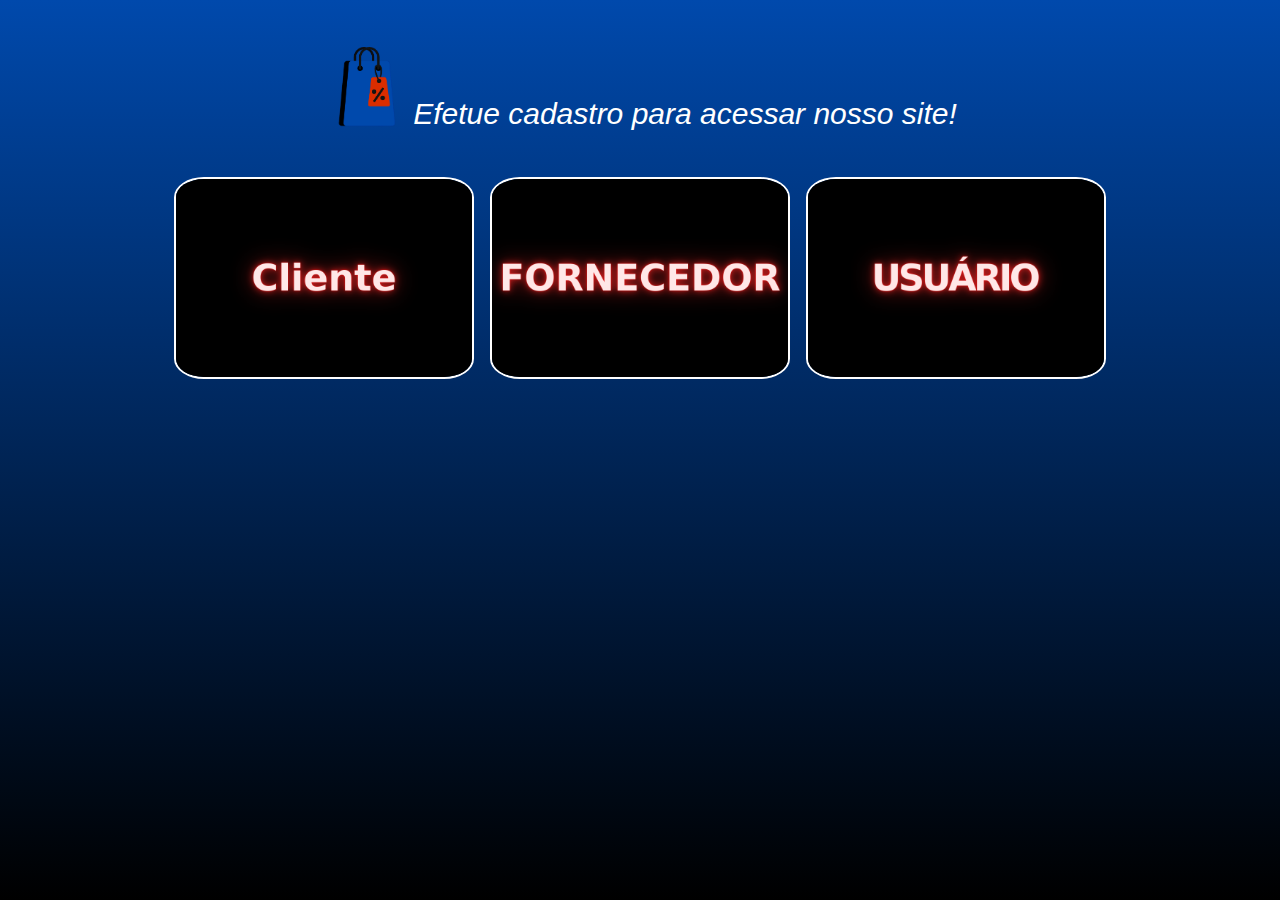
<file: index.html>
<!DOCTYPE html>
<html lang="pt-br">

<head>
  <meta charset="UTF-8">
  <meta name="viewport" content="width=device-width, initial-scale=1.0">
  <title>Pagina Inicial</title>
  <link rel="stylesheet" href="./css/styles.css" />
  <link rel="shortcut icon" href="./imgs/logo loja.png" type="image/x-icon">
</head>

<body style="background-image: linear-gradient(#0049AC,black);">
  <section class="container">
    <section class="cabeçalho">
      <div>
        <img style="width: 80px; margin-right: 10px;" src="./imgs/logo loja.png">
      </div>
      <div class="frase">
        <div >Efetue cadastro para acessar nosso site!</div>
      </div>
    </section>
    <section>
      <div class="grid">
        <a href="./cadastros/cadastroCliente.html">
          <div class="card">
            <div class="card-img">
              <img class="img" src="./imgs/1.png">
            </div>
            <div class="card-box box-1 top-left">
              <h3>Cadastro de Clientes</h3>
            </div>
            <div class="card-box box-4 bottom-right">
              <h3>Entre para efetuar o cadastro</h3>
            </div>
          </div>
        </a>
        <a href="./cadastros/cadastroFornecedores.html">

          <div class="card">
            <div class="card-img">
              <img class="img" src="./imgs/2.png">
            </div>
            <div class="card-box box-1 bottom-left">
              <h3>Cadastro de Fornecedores</h3>

            </div>
            <div class="card-box box-4 bottom-right">
              <h3>Entre para efetuar o cadastro</h3>

            </div>
          </div>
        </a>
        <a href="./cadastros/cadastroUsuário.html">
          <div class="card">
            <div class="card-img">
              <img class="img" src="./imgs/3.png">
            </div>
            <div class="card-box box-1 bottom-left">
              <h3>Cadastro de Usuarios</h3>
            </div>
            <div class="card-box box-4 top-right">
              <h3>Entre para efetuar o cadastro</h3>
            </div>
          </div>
        </a>
      </div>
    </section>
  </section>
</body>

</html>
</file>
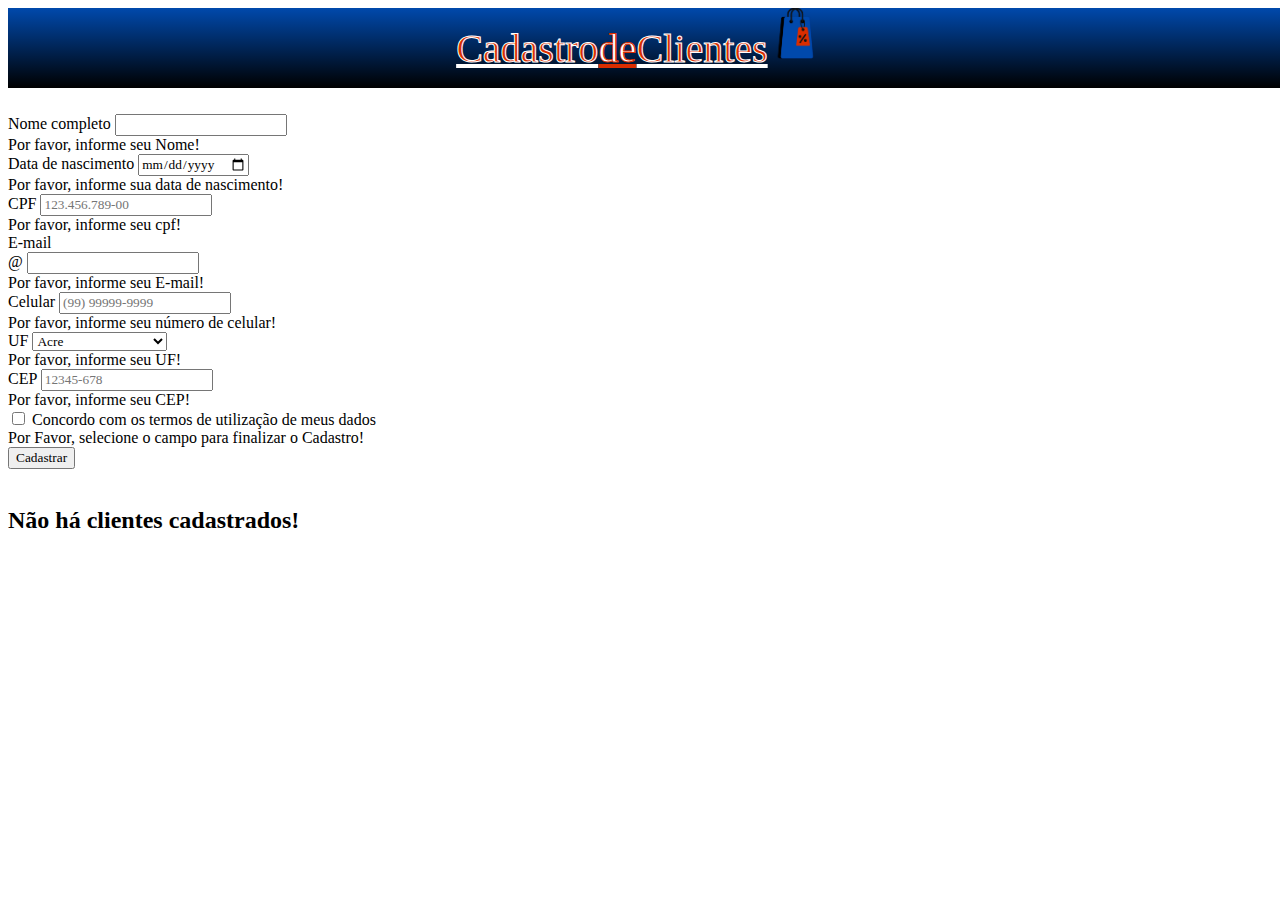
<file: cadastros/cadastroCliente.html>
<!DOCTYPE html>
<html lang="pt-br">

<head>
    <meta charset="UTF-8">
    <meta name="viewport" content="width=device-width, initial-scale=1.0">
    <link href="https://cdn.jsdelivr.net/npm/bootstrap@5.0.2/dist/css/bootstrap.min.css" rel="stylesheet"
        integrity="sha384-EVSTQN3/azprG1Anm3QDgpJLIm9Nao0Yz1ztcQTwFspd3yD65VohhpuuCOmLASjC" crossorigin="anonymous">
    <link rel="stylesheet" href="../css/cadastros.css">
    <title>Cadastro de cliente</title>
</head>

<body>
    <section class="cabeçalhoCompleto">
        <div class="cabeçalhoCentralizado">
            <div class="item">
                <div style="color: #DA2D00; text-decoration: underline; text-decoration-color: white; font-size: 250%; -webkit-text-stroke: 1px white;">Cadastro</div>
                <div style="color: white; font-size: 250%; text-decoration: underline; text-decoration-color: #DA2D00; -webkit-text-stroke: 1px #DA2D00;">de</div>
                <div style="color: #DA2D00; text-decoration: underline;  text-decoration-color: white; font-size: 250%;  -webkit-text-stroke: 1px white;">Clientes</div>   
            </div>
            <div >
                <a href="../index.html"><img style="width: 70%; max-width: 80px; margin-top: 0px;" src="./imgs/logo loja.png"></a>
            </div>
        </div>
    </section>
    <section class="container w-75">
        <form class="row g-3 needs-validation" novalidate id="formCadCliente">
            <div class="row mt-4">
                <div class="col-md-8">
                    <label for="nome" class="form-label">Nome completo</label>
                    <input type="text" class="form-control" id="nome"  required="required">
                    <div class="invalid-feedback">
                        Por favor, informe seu Nome!
                    </div>
                </div>
                <div class="col-md-4">
                    <label for="data" class="form-label">Data de nascimento</label>
                    <input type="date" class="form-control" id="data"  required="required">
                    <div class="invalid-feedback">
                        Por favor, informe sua data de nascimento!
                    </div>
                </div>
            </div>
            <div class="row mt-4">
                <div class="col-md-4">
                    <label for="cpf" class="form-label">CPF</label>
                    <input class="form-control" type="text" id="cpf" maxlength="14" placeholder="123.456.789-00" oninput="formatarCPF(this)" required="required">
                    <div class="invalid-feedback">
                        Por favor, informe seu cpf!
                    </div>
                </div>
                <div class="col-md-4">
                    <label for="Email" class="form-label">E-mail</label>
                    <div class="input-group has-validation">
                        <span class="input-group-text" id="inputGroupPrepend">@</span>
                        <input type="text" class="form-control" id="Email" aria-describedby="inputGroupPrepend" required="required">
                        <div class="invalid-feedback">
                            Por favor, informe seu E-mail!
                        </div>
                    </div>
                </div>
                <div class="col-md-4">
                    <label for="celular" class="form-label">Celular</label>
                    <input type="text" class="form-control" id="celular"  maxlength="15" placeholder="(99) 99999-9999" oninput="formatarCelular(this)" required="required">
                    <div class="invalid-feedback">
                        Por favor, informe seu número de celular!
                    </div>
                </div>
            </div>
            <div class="col-md-4">
                <label for="uf" class="form-label">UF</label>
                <select id="uf" class="form-select" aria-label="Default select example">
                    <option value="Acre">Acre</option>
                    <option value="Alagoas">Alagoas</option>
                    <option value="Amapá">Amapá</option>
                    <option value="Amazonas">Amazonas</option>
                    <option value="Bahia">Bahia</option>
                    <option value="Ceará">Ceará</option>
                    <option value="Distrito Federal">Distrito Federal</option>
                    <option value="Espírito Santo">Espírito Santo</option>
                    <option value="Goiás">Goiás</option>
                    <option value="Maranhão">Maranhão</option>
                    <option value="Mato Grosso">Mato Grosso</option>
                    <option value="Mato Grosso do Sul">Mato Grosso do Sul</option>
                    <option value="Minas Gerais">Minas Gerais</option>
                    <option value="Pará">Pará</option>
                    <option value="Paraíba">Paraíba</option>
                    <option value="Paraná">Paraná</option>
                    <option value="Pernambuco">Pernambuco</option>
                    <option value="Piauí">Piauí</option>
                    <option value="Rio de Janeiro">Rio de Janeiro</option>
                    <option value="Rio Grande do Norte">Rio Grande do Norte</option>
                    <option value="Rio Grande do Sul">Rio Grande do Sul</option>
                    <option value="Rondônia">Rondônia</option>
                    <option value="Roraima">Roraima</option>
                    <option value="Santa Catarina">Santa Catarina</option>
                    <option value="São Paulo">São Paulo</option>
                    <option value="Sergipe">Sergipe</option>
                    <option value="Tocantins">Tocantins</option>
                </select>
                <div class="invalid-feedback">
                    Por favor, informe seu UF!
                </div>
            </div>
            <div class="col-md-3">
                <label for="cep" class="form-label">CEP</label>
                <input class="form-control" type="text" value="" id="cep" placeholder="12345-678" pattern="\d{5}-\d{3}" oninput="formatarCEP(this)" required="required">   
                <div class="invalid-feedback">
                    Por favor, informe seu CEP!
                </div>
            </div>
            
            <div class="col-12">
                <div class="form-check">
                    <input class="form-check-input" type="checkbox" value="" id="concordar" required="required">
                    <label class="form-check-label" for="concordar">
                        Concordo com os termos de utilização de meus dados
                    </label>
                    <div class="invalid-feedback">
                        Por Favor, selecione o campo para finalizar o Cadastro!
                    </div>
                </div>
            </div>
            <div class="col-12">
                <button class="btn btn-primary" type="submit">Cadastrar</button>
            </div>
        </form>
        <br>
    </section>
    <section id="relatorio" class="container w-75">
        
    </section>
</body>
<script src="https://cdn.jsdelivr.net/npm/bootstrap@5.0.2/dist/js/bootstrap.bundle.min.js" integrity="sha384-MrcW6ZMFYlzcLA8Nl+NtUVF0sA7MsXsP1UyJoMp4YLEuNSfAP+JcXn/tWtIaxVXM" crossorigin="anonymous"></script>
<script src="../scripts/formatadores.js"></script>
<script src="../scripts/persistencia/clienteDAO.JS"></script>
<script src="../scripts/modelo/cliente.js"></script>
<script src="../scripts/controle/clienteCTRL.js"></script>
<script src="../scripts/cadastroCliente.js"></script>
</html>
</file>
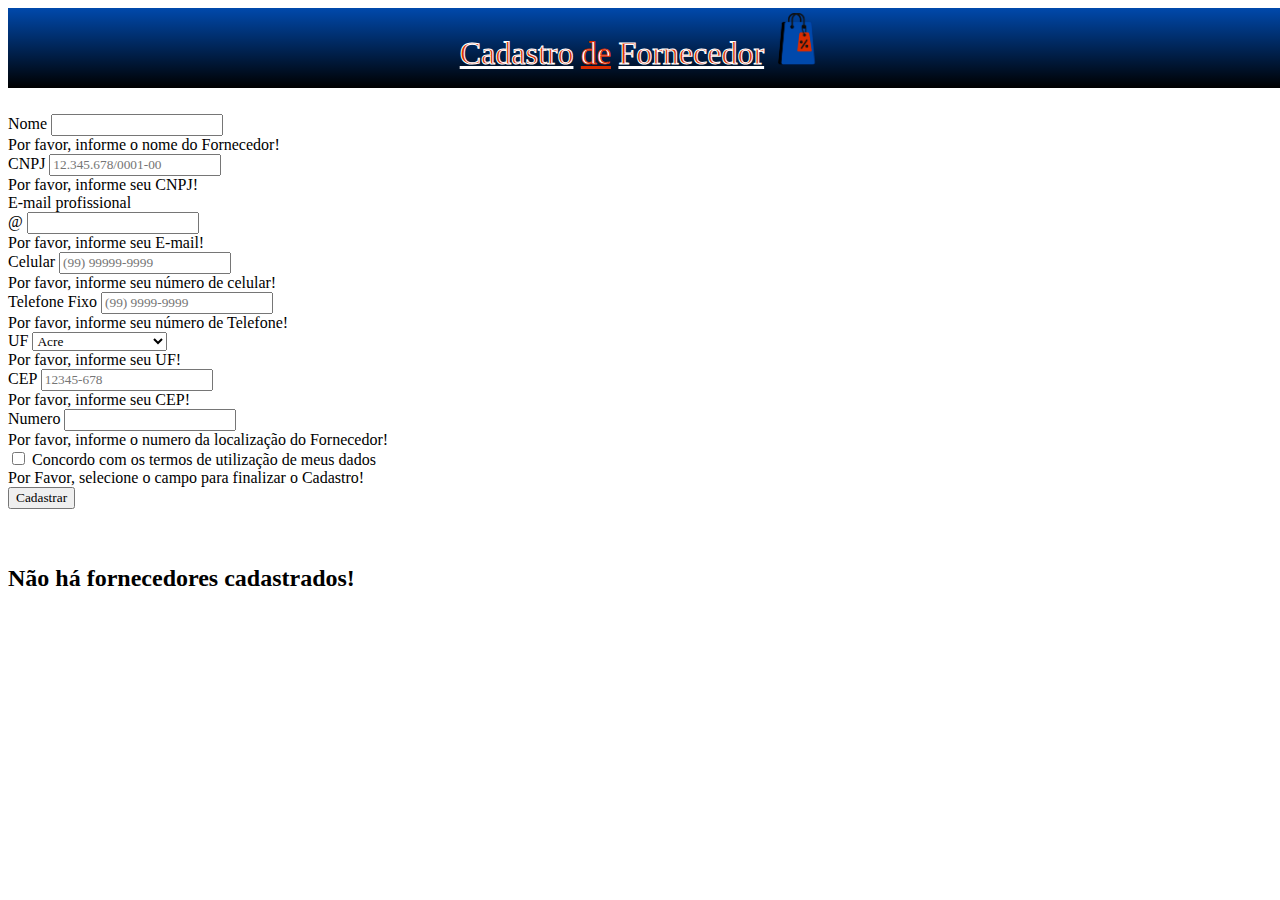
<file: cadastros/cadastroFornecedores.html>
<!DOCTYPE html>
<html lang="pt-br">

<head>
    <meta charset="UTF-8">
    <meta name="viewport" content="width=device-width, initial-scale=1.0">
    <link href="https://cdn.jsdelivr.net/npm/bootstrap@5.0.2/dist/css/bootstrap.min.css" rel="stylesheet"
        integrity="sha384-EVSTQN3/azprG1Anm3QDgpJLIm9Nao0Yz1ztcQTwFspd3yD65VohhpuuCOmLASjC" crossorigin="anonymous">
    <link rel="stylesheet" href="../css/cadastros.css">
    <title>Cadastro de Fornecedor</title>
</head>

<body>
    <section class="cabeçalhoCompleto">
        <div class="cabeçalhoCentralizado">
            <div class="item">
                <div style="color: #DA2D00; text-decoration: underline; text-decoration-color: white; font-size: 200%; -webkit-text-stroke: 1px white;">Cadastro</div>
                <div style="color: white; font-size: 200%; text-decoration: underline; text-decoration-color: #DA2D00; -webkit-text-stroke: 1px #DA2D00;">de</div>
                <div style="color: #DA2D00; text-decoration: underline;  text-decoration-color: white; font-size: 200%;  -webkit-text-stroke: 1px white;">Fornecedor</div>   
            </div>
            <div style="margin-top: 5px;">
                <a href="../index.html"><img style="width: 72%;  max-width: 80px; margin-top: 0px;" src="./imgs/logo loja.png"></a>
            </div>
        </div>
    </section>
    <section class="container w-75">
        
        <form class="row g-3 needs-validation" novalidate id="formCadFornecedor">
            <div class="row mt-4">
                <div class="col-md-8">
                    <label for="nome" class="form-label">Nome</label>
                    <input type="text" class="form-control" id="nome"  required="required">
                    <div class="invalid-feedback">
                        Por favor, informe o nome do Fornecedor!
                    </div>
                </div>
                <div class="col-md-4">
                    <label for="cnpj" class="form-label">CNPJ</label>
                    <input class="form-control" type="text" id="cnpj"  placeholder="12.345.678/0001-00" oninput="formatarCNPJ(this)" required="required" maxlength="18">
                    <div class="invalid-feedback">
                        Por favor, informe seu CNPJ!
                    </div>
                </div>
            </div>
            <div class="row mt-4">
                
                <div class="col-md-4">
                    <label for="Email" class="form-label">E-mail profissional</label>
                    <div class="input-group has-validation">
                        <span class="input-group-text" id="inputGroupPrepend">@</span>
                        <input type="text" class="form-control" id="Email" aria-describedby="inputGroupPrepend" required="required">
                        <div class="invalid-feedback">
                            Por favor, informe seu E-mail!
                        </div>
                    </div>
                </div>
                <div class="col-md-4">
                    <label for="celular" class="form-label">Celular</label>
                    <input type="text" class="form-control" id="celular"  
                    
                    placeholder="(99) 99999-9999" oninput="formatarCelular(this)" required="required" maxlength="15">
                    <div class="invalid-feedback">
                        Por favor, informe seu número de celular!
                    </div>
                </div>
                <div class="col-md-4">
                    <label for="telefone" class="form-label">Telefone Fixo</label>
                    <input type="text" class="form-control" id="telefone"   placeholder="(99) 9999-9999" oninput="formatarTelefone(this)" required="required" maxlength="14">
                    <div class="invalid-feedback">
                        Por favor, informe seu número de Telefone!
                    </div>
            </div>
            <div class="row mt-4">
                <div class="col-md-4">
                    <label for="uf" class="form-label">UF</label>
                    <select id="uf" class="form-select" aria-label="Default select example">
                        <option value="Acre">Acre</option>
                        <option value="Alagoas">Alagoas</option>
                        <option value="Amapá">Amapá</option>
                        <option value="Amazonas">Amazonas</option>
                        <option value="Bahia">Bahia</option>
                        <option value="Ceará">Ceará</option>
                        <option value="Distrito Federal">Distrito Federal</option>
                        <option value="Espírito Santo">Espírito Santo</option>
                        <option value="Goiás">Goiás</option>
                        <option value="Maranhão">Maranhão</option>
                        <option value="Mato Grosso">Mato Grosso</option>
                        <option value="Mato Grosso do Sul">Mato Grosso do Sul</option>
                        <option value="Minas Gerais">Minas Gerais</option>
                        <option value="Pará">Pará</option>
                        <option value="Paraíba">Paraíba</option>
                        <option value="Paraná">Paraná</option>
                        <option value="Pernambuco">Pernambuco</option>
                        <option value="Piauí">Piauí</option>
                        <option value="Rio de Janeiro">Rio de Janeiro</option>
                        <option value="Rio Grande do Norte">Rio Grande do Norte</option>
                        <option value="Rio Grande do Sul">Rio Grande do Sul</option>
                        <option value="Rondônia">Rondônia</option>
                        <option value="Roraima">Roraima</option>
                        <option value="Santa Catarina">Santa Catarina</option>
                        <option value="São Paulo">São Paulo</option>
                        <option value="Sergipe">Sergipe</option>
                        <option value="Tocantins">Tocantins</option>
                    </select>
                    <div class="invalid-feedback">
                        Por favor, informe seu UF!
                    </div>
                </div>
                <div class="col-md-3">
                    <label for="cep" class="form-label">CEP</label>
                    <input class="form-control" type="text" value="" id="cep" placeholder="12345-678"  oninput="formatarCEP(this)" required="required" maxlength="9" >   
                    <div class="invalid-feedback">
                        Por favor, informe seu CEP!
                    </div>
                </div>
                <div class="col-md-3">
                    <label for="numero" class="form-label">Numero</label>
                    <input class="form-control" type="number" value="" id="numero"  required="required" min="0">   
                    <div class="invalid-feedback">
                        Por favor, informe o numero da localização do Fornecedor!
                    </div>
                </div>
            </div>
            <div class="row mt-4">
                <div class="col-12">
                    <div class="form-check">
                        <input class="form-check-input" type="checkbox" value="" id="concordar" required="required">
                        <label class="form-check-label" for="concordar">
                            Concordo com os termos de utilização de meus dados
                        </label>
                        <div class="invalid-feedback">
                            Por Favor, selecione o campo para finalizar o Cadastro!
                        </div>
                    </div>
                </div>
            </div>
                <div class="row mt-4">
                    <div class="col-12">
                        <button class="btn btn-primary" type="submit">Cadastrar</button>
                    </div>
                </div>
        </form>
        <br>
    </section>
    <br>
    <section id="relatorio" class="container w-75">
        
    </section>
</body>
<script src="https://cdn.jsdelivr.net/npm/bootstrap@5.0.2/dist/js/bootstrap.bundle.min.js" integrity="sha384-MrcW6ZMFYlzcLA8Nl+NtUVF0sA7MsXsP1UyJoMp4YLEuNSfAP+JcXn/tWtIaxVXM" crossorigin="anonymous"></script>
<script src="../scripts/formatadores.js"></script>
<script src="../scripts/persistencia/fornecedorDAO.js"></script>
<script src="../scripts/modelo/fornecedor.js"></script>
<script src="../scripts/controle/fornecedorCTRL.js"></script>
<script src="../scripts/cadastroFornecedores.js"></script>
</html>
</file>
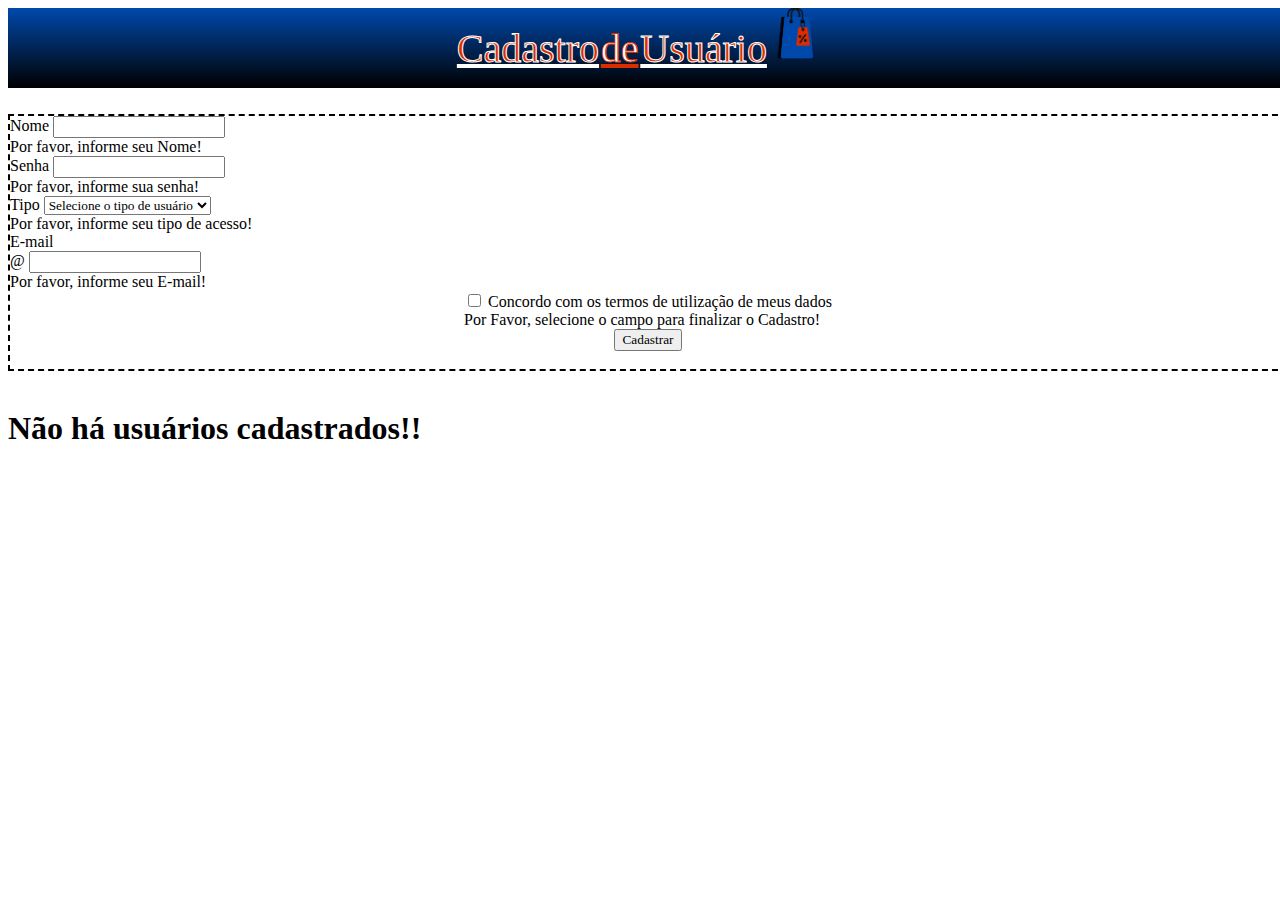
<file: cadastros/cadastroUsuário.html>
<!DOCTYPE html>
<html lang="pt-br">

<head>
    <meta charset="UTF-8">
    <meta name="viewport" content="width=device-width, initial-scale=1.0">
    <link href="https://cdn.jsdelivr.net/npm/bootstrap@5.0.2/dist/css/bootstrap.min.css" rel="stylesheet"
        integrity="sha384-EVSTQN3/azprG1Anm3QDgpJLIm9Nao0Yz1ztcQTwFspd3yD65VohhpuuCOmLASjC" crossorigin="anonymous">
        <link rel="stylesheet" href="../css/cadastros.css">
    <title>Cadastro de Usuários</title>
</head>
<body>
    <section class="cabeçalhoCompleto">
        <div class="cabeçalhoCentralizado">
            <div class="item">
                <div style="color: #DA2D00; text-decoration: underline; text-decoration-color: white; font-size: 250%; -webkit-text-stroke: 1px white;">Cadastro</div>
                <div style="color: white; font-size: 250%; text-decoration: underline; text-decoration-color: #DA2D00; -webkit-text-stroke: 1px #DA2D00;">de</div>
                <div style="color: #DA2D00; text-decoration: underline;  text-decoration-color: white; font-size: 250%;  -webkit-text-stroke: 1px white;">Usuário</div>   
            </div>
            <div >
                <a href="../index.html"><img style="width: 70%; max-width: 80px; margin-top: 0px;" src="./imgs/logo loja.png"></a>
            </div>
        </div>
    </section>
    <section class="container w-50" style="border: dashed 2px black;">
        <form class="row g-3 needs-validation" novalidate id="formCadUsuario">
            <div class="row mt-4">
                <div class="col-md-8" style="margin: 0 auto;">
                    <label for="Nome" class="form-label">Nome</label>
                    <input type="text" class="form-control" id="Nome" required="required">
                    <div class="invalid-feedback">
                        Por favor, informe seu Nome!
                    </div>
                </div>
            </div>

            <div class="row mt-4">
                <div class="col-md-8" style="margin: 0 auto;">
                    <label for="Senha" class="form-label">Senha</label>
                    <input type="password" class="form-control" id="Senha" required="required">
                    <div class="invalid-feedback">
                        Por favor, informe sua senha!
                    </div>
                </div>
            </div>

            <div class="row mt-4" style="justify-content: center;">
                <div class="col-md-8">
                    <label for="Tipo" class="form-label">Tipo</label>
                    <select class="form-select" id="Tipo" required="required" aria-label="Default select example">
                        <option class="" selected value="">Selecione o tipo de usuário</option>
                        <option value="Administrador">Administrador</option>
                        <option value="Normal">Normal</option>
                        <option value="Visitante">Visitante</option>
                    </select>
                    <div class="invalid-feedback">
                        Por favor, informe seu tipo de acesso!
                    </div>
                </div>
            </div>

            <div class="row mt-4" style="justify-content: center;">
                <div class="col-md-8">
                    <label for="Email" class="form-label">E-mail</label>
                    <div class="input-group has-validation">
                        <span class="input-group-text" id="inputGroupPrepend">@</span>
                        <input type="text" class="form-control" id="Email" aria-describedby="inputGroupPrepend"
                        required="required">
                        <div class="invalid-feedback">
                            Por favor, informe seu E-mail!
                        </div>
                    </div>
                </div> 
            </div>
            <div  class="row-mt-4">
                <div id="perguntaSenha" >
                    
                </div>
            </div>

            <div class="row mt-4" >
                <div class="col-md-12" style="justify-content: center;  margin: 0 auto; display: flex;">
                    <div class="form-check">
                        <input class="form-check-input" type="checkbox" value="" id="concordar" required="required">
                        <label class="form-check-label" for="concordar">
                            Concordo com os termos de utilização de meus dados
                        </label>
                        <div class="invalid-feedback">
                            Por Favor, selecione o campo para finalizar o Cadastro!
                        </div>
                    </div>
                </div>
            </div>
            <div class="row mt-4">

                <div class="col-md-12" style="justify-content: center;  margin: 0 auto; display: flex;">
                    <button class="btn btn-primary" type="submit">Cadastrar</button>
                </div>
            </div>
        </form>
        <br>
    </section>
    <br>
    <section id="relatorio" class="container w-75">
        
    </section>
</body>
<script src="https://cdn.jsdelivr.net/npm/bootstrap@5.0.2/dist/js/bootstrap.bundle.min.js"
    integrity="sha384-MrcW6ZMFYlzcLA8Nl+NtUVF0sA7MsXsP1UyJoMp4YLEuNSfAP+JcXn/tWtIaxVXM"
    crossorigin="anonymous"></script>
<script src="../scripts/formatadores.js"></script>
<script src="../scripts/persistencia/usuarioDAO.js"></script>
<script src="../scripts/modelo/usuario.js"></script>
<script src="../scripts/controle/usuarioCTRL.js"></script>
<script src="../scripts/cadastroUsuarios.js"></script>

</html>
</file>
<file: css/styles.css>
*{
   margin: 0; 
  padding: 0;
  box-sizing: border-box;
} 

body {
  font-family: "Space Mono", monospace;
  height: 100vh;
  background-color: #030b0d;
  color: white;
  display: flex;
  justify-content: center;
  align-items: center;
}

.header {
  position:absolute;
  top: 0;
  left: 0;
  width: 100%;
  z-index: 1000; 
}

.img {
  width: 100%;
  height: 100%;
  display: block;
  border: solid 2px white;
  border-radius: 10%;
}

.grid {
  width: min-content;
  display: grid;
  grid-template-columns: repeat(3, 300px);
  grid-auto-rows: 300px;
  gap: 1rem;
}

.card {
  aspect-ratio: 1;
  background-size: cover;
  display: grid;
  grid-template-columns: repeat(2, 1fr);
  grid-template-rows: repeat(2, 1fr);
  gap: 0.5rem;
  padding: 0.5rem;
  position: relative;
  cursor: pointer;
  overflow: hidden;
}

.card-img {
  position: absolute;
  z-index: -1;
  object-fit: cover;
  transition: all 0.6s cubic-bezier(0.165, 0.84, 0.44, 1);
}


.card:hover .card-img {
  scale: 0.85;
  filter: brightness(0.65);
}

.card-box {
  padding: 0.8rem;
  text-align: center;
  background-color: rgba(255, 255, 255, 0.15);
  backdrop-filter: blur(5px);
  transition: 0.5s cubic-bezier(0.19, 1, 0.22, 1);
  position: absolute;
  z-index: 2;
  opacity: 0;
  display: flex;
  flex-direction: column;
}

/* Positioning the Boxes inside the card */
.box-1 {
  grid-column: 1 / 2;
  grid-row: 1 / 2;
  justify-content: flex-end;
}
/* .box-2 {
  grid-column: 2 / 2;
  grid-row: 1 / 2;
  align-items: flex-end;
}
.box-3 {
  grid-column: 1 / 2;
  grid-row: 2 / 2;
  justify-content: flex-end;
} */
.box-4 {
  grid-column: 2 / 3;
  grid-row: 2 / 3;
  justify-content: flex-end;
  align-items: flex-end;
}

/* Offsetting the Boxes */
.top-left {
  transform: translate(-105%, -105%);
}
.top-right {
  transform: translate(105%, -105%);
}
.bottom-right {
  transform: translate(105%, 105%);
}
.bottom-left {
  transform: translate(-105%, 105%);
}

.card:hover .card-box {
  opacity: 1;
  transform: translate(0, 0);
}

/* Styling the Content inside box */
.card-box > p {
  font-size: 10px;
  text-transform: uppercase;
  font-weight: bold;
  opacity: 0.85;
}

a{
  text-decoration: none;
  color: white;
}

.container{
  display: flex;
  flex-direction: column;
  height: 100%;
  margin: 0 auto;
}

.cabeçalho{
  padding-top: 5%;
  display: flex;
  margin: 0 auto;
  flex-direction: row;
  margin-bottom: 5%;
  justify-content: space-between;
}

.frase{
  font-family: 'Franklin Gothic Medium', 'Arial Narrow', Arial, sans-serif;
  align-items: last baseline; 
  display: flex;
  font-size: 30px;
  font-style: italic;
}
</file>
<file: css/cadastros.css>
*{
    font-family: 'Times New Roman', Times, serif;
}

body{
    width: 100%;
}


.cabeçalhoCompleto{
    width: 100%;
    margin-bottom: 2%;
    background: linear-gradient(#0049AC,black);
    height: 80px;
    align-items:flex-end;
}

.cabeçalhoCentralizado{
    height: 100%;
    width: 30%;
    margin: 0 auto;
    display: flex;
    flex-direction: row;
    justify-content: space-around;
}

.item{
    width: 90%;
    max-width: 400px;
    height: 80%;
    align-items:flex-end;
    display: flex;
    justify-content: space-around
}
</file>
